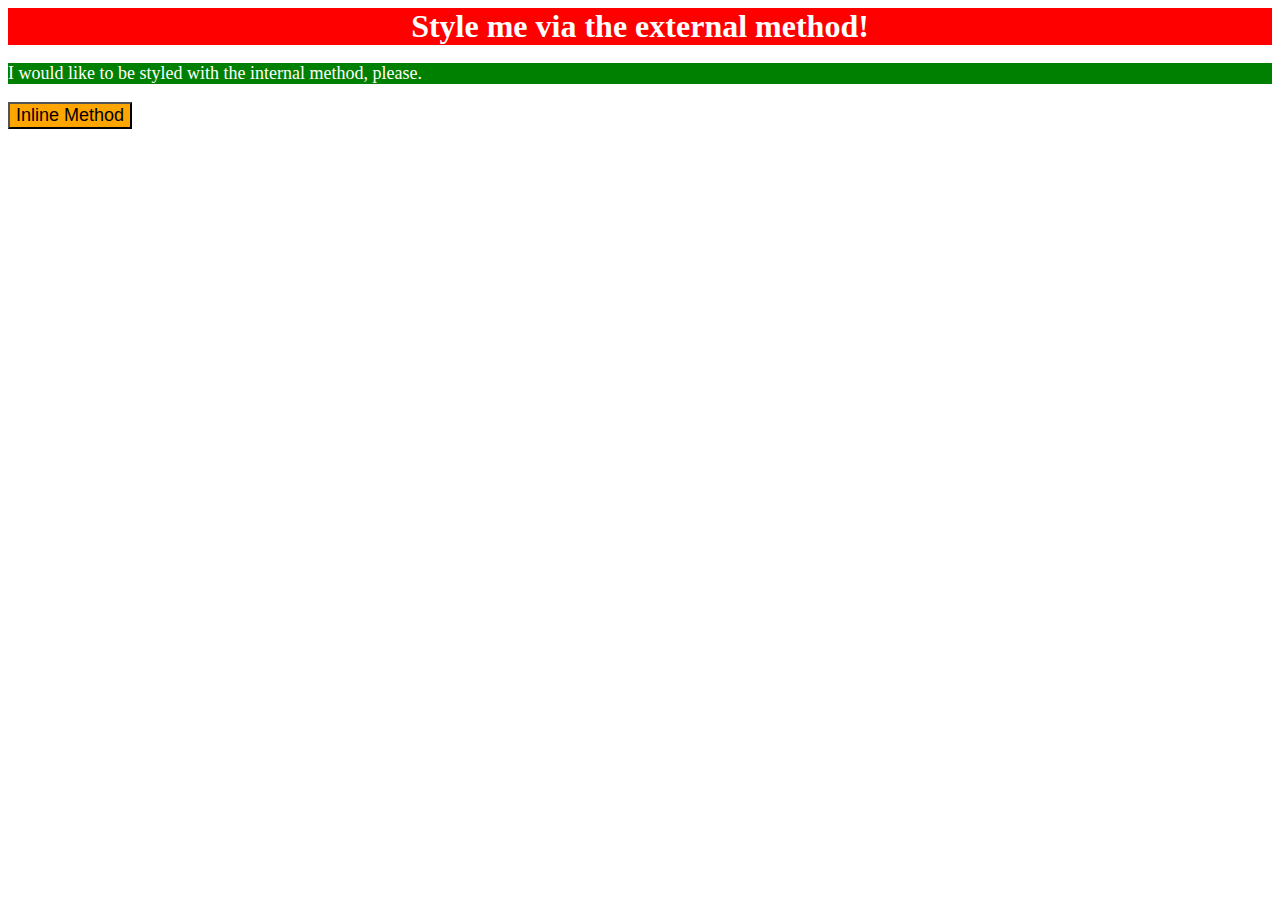
<file: foundations/intro-to-css/01-css-methods/index.html>
<!DOCTYPE html>
<html lang="en">
  <head>
    <meta charset="UTF-8" />
    <meta http-equiv="X-UA-Compatible" content="IE=edge" />
    <meta name="viewport" content="width=device-width, initial-scale=1.0" />
    <title>Methods for Adding CSS</title>
    <link rel="stylesheet" href="styles.css" />
    <style>
      p {
        background: green;
        color: white;
        font-size: 18px;
      }
    </style>
  </head>
  <body>
    <div>Style me via the external method!</div>
    <p>I would like to be styled with the internal method, please.</p>
    <button style="background: orange; font-size: 18px">Inline Method</button>
  </body>
</html>
</file>
<file: foundations/intro-to-css/01-css-methods/styles.css>
div {
  text-align: center;

  background: red;
  color: white;

  font-size: 32px;
  font-weight: 700;
}
</file>
